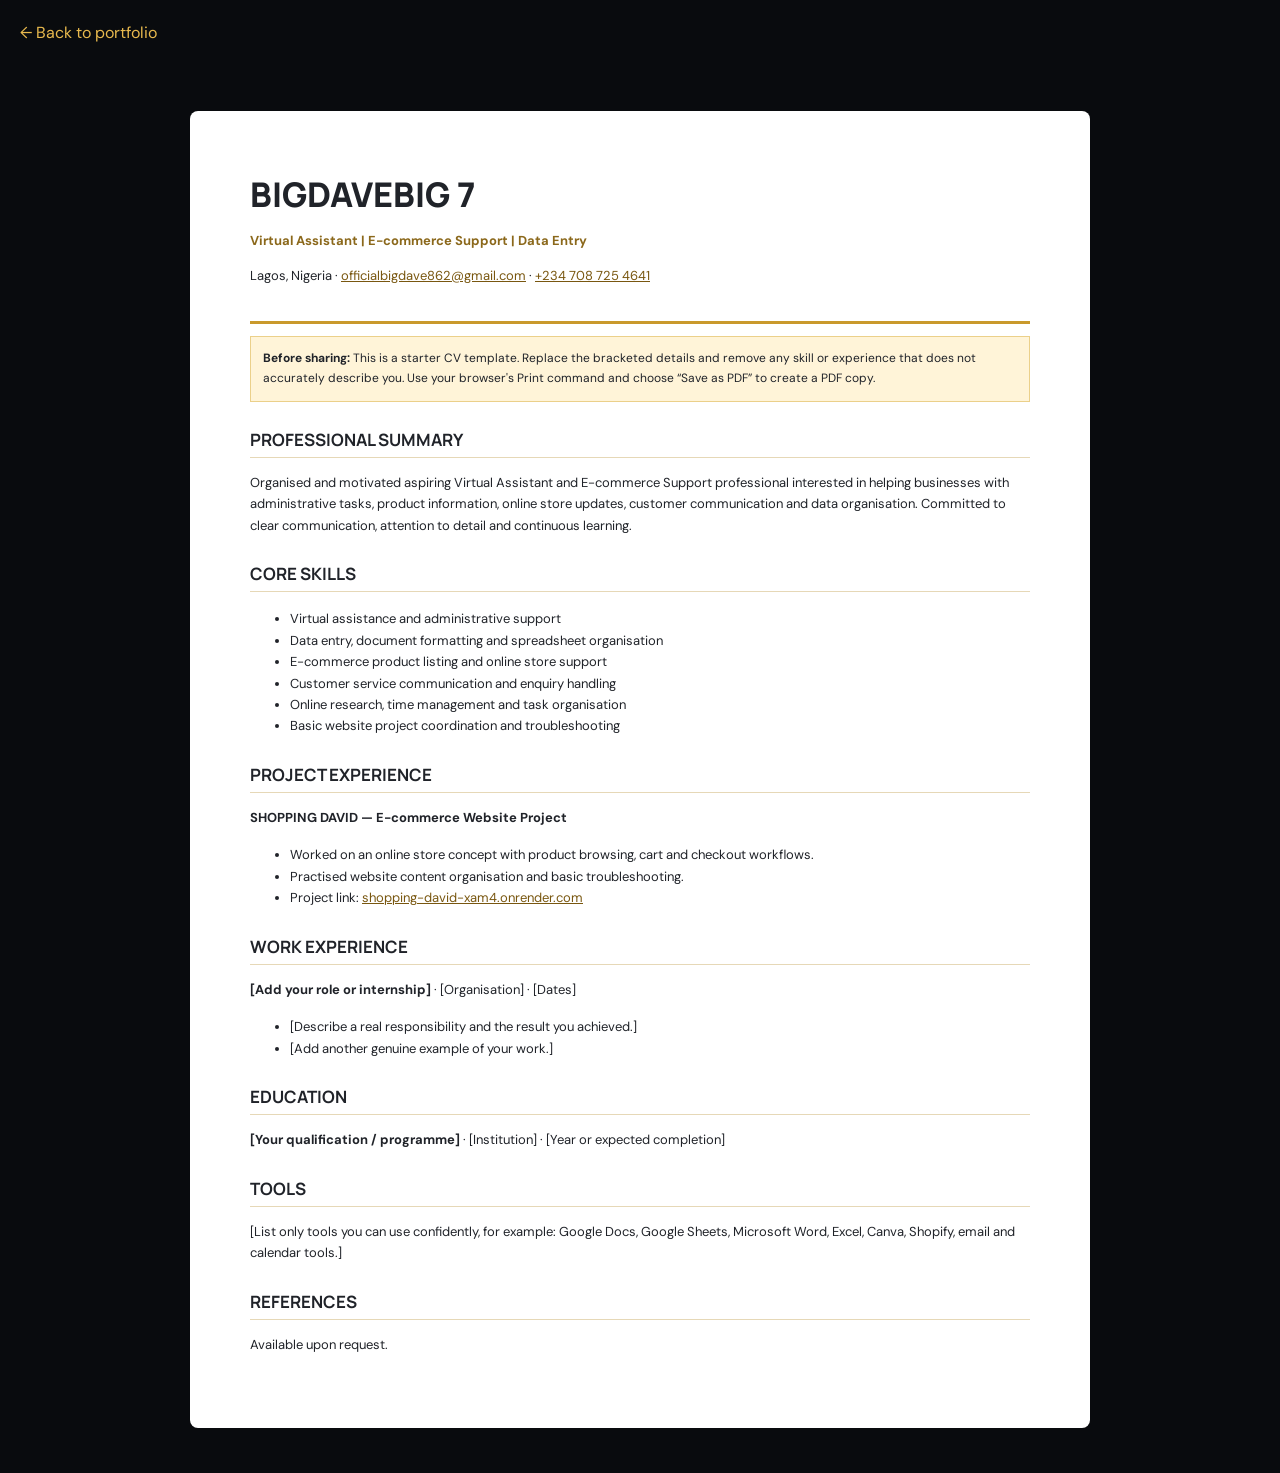
<file: BIGDAVEBIG7/cv.html>
<!doctype html>
<html lang="en"><head><meta charset="utf-8"><meta name="viewport" content="width=device-width,initial-scale=1"><title>CV | BIGDAVEBIG 7</title><link rel="stylesheet" href="style.css"></head>
<body>
<a class="cv-back" href="index.html">← Back to portfolio</a>
<main class="cv-page">
  <div class="cv-top"><h1>BIGDAVEBIG 7</h1><p class="cv-subtitle">Virtual Assistant | E-commerce Support | Data Entry</p><p>Lagos, Nigeria · <a href="mailto:officialbigdave862@gmail.com">officialbigdave862@gmail.com</a> · <a href="https://wa.me/2347087254641">+234 708 725 4641</a></p></div>
  <p class="edit-note"><strong>Before sharing:</strong> This is a starter CV template. Replace the bracketed details and remove any skill or experience that does not accurately describe you. Use your browser's Print command and choose “Save as PDF” to create a PDF copy.</p>
  <h2>PROFESSIONAL SUMMARY</h2><p>Organised and motivated aspiring Virtual Assistant and E-commerce Support professional interested in helping businesses with administrative tasks, product information, online store updates, customer communication and data organisation. Committed to clear communication, attention to detail and continuous learning.</p>
  <h2>CORE SKILLS</h2><ul><li>Virtual assistance and administrative support</li><li>Data entry, document formatting and spreadsheet organisation</li><li>E-commerce product listing and online store support</li><li>Customer service communication and enquiry handling</li><li>Online research, time management and task organisation</li><li>Basic website project coordination and troubleshooting</li></ul>
  <h2>PROJECT EXPERIENCE</h2><p><strong>SHOPPING DAVID — E-commerce Website Project</strong></p><ul><li>Worked on an online store concept with product browsing, cart and checkout workflows.</li><li>Practised website content organisation and basic troubleshooting.</li><li>Project link: <a href="https://shopping-david-xam4.onrender.com">shopping-david-xam4.onrender.com</a></li></ul>
  <h2>WORK EXPERIENCE</h2><p><strong>[Add your role or internship]</strong> · [Organisation] · [Dates]</p><ul><li>[Describe a real responsibility and the result you achieved.]</li><li>[Add another genuine example of your work.]</li></ul>
  <h2>EDUCATION</h2><p><strong>[Your qualification / programme]</strong> · [Institution] · [Year or expected completion]</p>
  <h2>TOOLS</h2><p>[List only tools you can use confidently, for example: Google Docs, Google Sheets, Microsoft Word, Excel, Canva, Shopify, email and calendar tools.]</p>
  <h2>REFERENCES</h2><p>Available upon request.</p>
</main>
</body></html>
</file>
<file: BIGDAVEBIG7/style.css>
@import url('https://fonts.googleapis.com/css2?family=DM+Sans:wght@400;500;600;700&family=Manrope:wght@400;500;600;700;800&display=swap');
:root{--bg:#090b0e;--panel:#101317;--panel2:#15191e;--text:#f4f5f7;--muted:#b7bdc6;--gold:#e8b94e;--gold2:#ffd978;--line:rgba(232,185,78,.24);--shadow:0 18px 55px rgba(0,0,0,.25)}
*{box-sizing:border-box}html{scroll-behavior:smooth;scroll-padding-top:88px}body{margin:0;background:var(--bg);color:var(--text);font-family:'DM Sans',Arial,sans-serif;line-height:1.65}body.light-theme{--bg:#f6f6f3;--panel:#fff;--panel2:#ecece7;--text:#17191d;--muted:#5d626a;--line:rgba(150,108,18,.28);--shadow:0 18px 45px rgba(0,0,0,.08)}a{color:inherit;text-decoration:none}img{display:block;max-width:100%}button,input,select,textarea{font:inherit}.site-header{height:78px;display:flex;align-items:center;justify-content:space-between;gap:24px;padding:0 clamp(20px,5vw,78px);position:sticky;top:0;z-index:20;background:rgba(8,10,12,.96);border-bottom:1px solid var(--line);backdrop-filter:blur(14px)}.light-theme .site-header{background:rgba(255,255,255,.96)}.brand{display:flex;align-items:center;gap:11px;min-width:max-content}.brand-mark{font-family:Manrope,sans-serif;font-weight:800;font-size:32px;color:var(--gold);line-height:1;letter-spacing:-4px}.brand-mark span{font-size:18px;letter-spacing:-1px}.brand-copy{display:grid;line-height:1.25}.brand-copy strong{font:800 15px Manrope,sans-serif;letter-spacing:.7px}.brand-copy small{font-size:8px;letter-spacing:2px;color:var(--muted);margin-top:4px}.site-header nav{display:flex;gap:clamp(12px,2vw,28px);align-items:center}.site-header nav a{font-size:12px;color:var(--muted);transition:color .2s}.site-header nav a:hover,.site-header nav a.active{color:var(--gold)}.header-actions{display:flex;align-items:center;gap:12px}.theme-toggle{border:0;background:transparent;color:var(--text);cursor:pointer;font-size:12px;white-space:nowrap}.theme-toggle:first-letter{color:var(--gold)}.button{display:inline-flex;align-items:center;justify-content:center;gap:10px;padding:12px 19px;border-radius:7px;font-weight:700;font-size:12px;border:1px solid transparent;cursor:pointer;transition:transform .2s,background .2s}.button:hover{transform:translateY(-2px)}.button-gold{background:linear-gradient(135deg,var(--gold2),var(--gold));color:#17130a}.button-outline{border-color:var(--gold);color:var(--text);background:rgba(5,6,8,.35)}.button-outline:hover{background:rgba(232,185,78,.12)}.button.small{padding:9px 15px}.menu-toggle{display:none;background:none;color:var(--gold);border:1px solid var(--line);border-radius:6px;padding:6px 10px;font-size:20px}
.hero{position:relative;min-height:510px;display:flex;align-items:center;overflow:hidden;border-bottom:1px solid var(--line)}.hero-photo{position:absolute;inset:0;background-image:url('https://images.unsplash.com/photo-1497366811353-6870744d04b2?auto=format&fit=crop&w=2200&q=90');background-position:center;background-size:cover;filter:saturate(.72)}.hero-shade{position:absolute;inset:0;background:linear-gradient(90deg,rgba(5,7,9,.97) 0%,rgba(5,7,9,.88) 32%,rgba(5,7,9,.38) 68%,rgba(5,7,9,.55) 100%),linear-gradient(0deg,rgba(5,7,9,.5),transparent 30%)}.hero-content{position:relative;z-index:1;padding:72px clamp(24px,7vw,110px);max-width:760px}.eyebrow{font-size:10px;letter-spacing:2.4px;color:var(--gold);font-weight:700;margin:0 0 13px}.hero h1{font:800 clamp(37px,5.5vw,68px)/1.08 Manrope,sans-serif;letter-spacing:-2px;margin:0 0 10px}.hero h1 span,.section h2 span,.cv-card h2 span,.contact-copy h2 span{color:var(--gold)}.hero h2{font:500 clamp(20px,2.4vw,28px)/1.3 Manrope,sans-serif;margin:0 0 17px}.hero-text{max-width:500px;color:#e1e2e5;font-size:14px}.hero-buttons{display:flex;gap:12px;flex-wrap:wrap;margin-top:25px}.hero-note{font-size:11px;color:#ddd;margin-top:25px}.live-dot{display:inline-block;width:7px;height:7px;border-radius:50%;background:var(--gold);margin-right:7px}.hero-side-note{position:absolute;right:clamp(25px,6vw,90px);top:50%;transform:translateY(-50%);display:grid;gap:5px;font:700 18px Manrope,sans-serif;letter-spacing:2px;color:var(--gold);text-align:right;text-shadow:0 2px 15px #000}.hero-side-note:after{content:"";height:2px;width:45px;background:var(--gold);justify-self:end;margin-top:12px}
.trust-strip{display:grid;grid-template-columns:repeat(4,1fr);padding:24px clamp(24px,7vw,110px);gap:20px;background:var(--panel);border-bottom:1px solid var(--line)}.trust-strip>div{display:flex;align-items:center;gap:14px}.trust-icon{font-size:27px;color:var(--gold)}.trust-strip p{display:grid;margin:0;line-height:1.4}.trust-strip strong{font-size:12px}.trust-strip small{font-size:10px;color:var(--muted);margin-top:4px}
.section{padding:76px clamp(22px,6vw,90px)}.about-section{display:grid;grid-template-columns:1.15fr .95fr .9fr;gap:34px;align-items:center}.section h2,.cv-card h2,.contact-copy h2{font:800 clamp(27px,3vw,39px)/1.2 Manrope,sans-serif;letter-spacing:-1.2px;margin:0 0 18px}.about-copy p:not(.eyebrow){font-size:13px;color:var(--muted)}.about-copy .button{margin-top:14px}.about-image-wrap{position:relative}.about-image-wrap img{height:350px;width:100%;object-fit:cover;border-radius:9px;filter:saturate(.8)}.image-caption{position:absolute;bottom:14px;left:14px;right:14px;display:flex;gap:11px;align-items:center;padding:12px;background:rgba(7,9,11,.88);border:1px solid var(--line);border-radius:7px}.caption-icon{color:var(--gold);font-size:24px}.image-caption span:last-child{display:grid;line-height:1.4}.image-caption strong{font-size:11px}.image-caption small{font-size:10px;color:#c2c5ca}.values-list{display:grid;gap:22px}.values-list>div{display:flex;gap:15px;align-items:flex-start}.values-list b{color:var(--gold);font:700 15px Manrope,sans-serif;border-bottom:1px solid var(--gold);padding-bottom:4px}.values-list span{display:grid;line-height:1.45}.values-list strong{font-size:12px}.values-list small{color:var(--muted);font-size:11px;margin-top:4px}
.services-section{background:var(--panel);border-top:1px solid var(--line);border-bottom:1px solid var(--line)}.section-heading{display:flex;justify-content:space-between;align-items:end;gap:30px;margin-bottom:30px}.section-heading h2{margin-bottom:0}.section-heading>p{max-width:300px;color:var(--muted);font-size:12px;margin:0 0 4px}.service-grid{display:grid;grid-template-columns:repeat(3,1fr);gap:14px}.service-card{position:relative;padding:25px 23px 30px;border:1px solid var(--line);border-radius:9px;background:var(--bg);min-height:195px;overflow:hidden;transition:border-color .2s,transform .2s}.service-card:hover{border-color:var(--gold);transform:translateY(-3px)}.service-icon{font:700 28px Manrope,sans-serif;color:var(--gold)}.service-card h3{font:700 16px Manrope,sans-serif;margin:15px 0 8px}.service-card p{font-size:12px;color:var(--muted);margin:0;max-width:300px}.service-number{position:absolute;right:17px;bottom:10px;font:800 28px Manrope,sans-serif;color:rgba(232,185,78,.12)}
.projects-section{background:var(--bg)}.project-grid{display:grid;grid-template-columns:1.15fr 1fr 1fr;gap:18px}.project-card{border:1px solid var(--line);border-radius:9px;overflow:hidden;background:var(--panel);transition:transform .2s}.project-card:hover{transform:translateY(-3px)}.project-card img{width:100%;height:200px;object-fit:cover;filter:saturate(.78)}.project-body{padding:20px}.tag{font-size:9px;letter-spacing:1.5px;color:var(--gold);font-weight:700}.project-body h3{font:700 17px Manrope,sans-serif;margin:9px 0}.project-body p{font-size:12px;color:var(--muted);min-height:60px}.text-link{color:var(--gold);font-size:12px;font-weight:700}.project-note{font-size:11px;color:var(--muted)}.small-note{font-size:10px;color:var(--muted);margin:18px 0 0}
.office-section{background:var(--panel2);border-block:1px solid var(--line)}.office-inner{display:grid;grid-template-columns:.8fr 1.5fr;gap:35px;align-items:center}.office-intro p:not(.eyebrow){font-size:12px;color:var(--muted)}.office-gallery{display:grid;grid-template-columns:1fr 1fr;gap:12px}.office-gallery img{width:100%;height:175px;object-fit:cover;border-radius:7px;border:1px solid var(--line);filter:saturate(.8)}.cv-section{padding-top:55px;padding-bottom:55px}.cv-card{padding:34px 38px;border:1px solid var(--line);border-radius:10px;background:linear-gradient(110deg,var(--panel),var(--bg));display:flex;justify-content:space-between;align-items:center;gap:25px}.cv-card h2{font-size:28px;margin-bottom:8px}.cv-card p:not(.eyebrow){font-size:12px;color:var(--muted);margin:0;max-width:650px}
.contact-section{display:grid;grid-template-columns:1fr .9fr;gap:clamp(35px,7vw,100px);background:var(--panel);border-top:1px solid var(--line)}.contact-copy>p:not(.eyebrow){color:var(--muted);font-size:13px;max-width:450px}.contact-detail{display:flex;gap:14px;align-items:center;margin-top:22px}.contact-detail>span{font-size:24px;color:var(--gold);width:28px}.contact-detail div{display:grid;line-height:1.5}.contact-detail small{font-size:9px;letter-spacing:1.5px;color:var(--gold)}.contact-detail a,.contact-detail p{font-size:12px;margin:3px 0 0}.contact-form{padding:28px;background:var(--bg);border:1px solid var(--line);border-radius:9px;display:grid;gap:9px}.contact-form h3{font:700 19px Manrope,sans-serif;margin:0 0 8px}.contact-form label{font-size:11px;color:var(--muted);margin-top:5px}.contact-form input,.contact-form select,.contact-form textarea{width:100%;border:1px solid var(--line);background:var(--panel);color:var(--text);padding:12px;border-radius:6px;outline:none;font-size:12px}.contact-form input:focus,.contact-form select:focus,.contact-form textarea:focus{border-color:var(--gold)}.contact-form textarea{resize:vertical}.submit-button{margin-top:7px}.form-help{font-size:10px;color:var(--muted);margin:0}
.site-footer{padding:30px clamp(22px,6vw,90px);display:flex;align-items:center;justify-content:space-between;gap:25px;flex-wrap:wrap;border-top:1px solid var(--line)}.footer-brand .brand-mark{font-size:26px}.footer-brand .brand-copy strong{font-size:12px}.site-footer>p{font-size:10px;color:var(--muted);max-width:250px}.footer-links{display:flex;gap:17px}.footer-links a,.site-footer>small{font-size:10px;color:var(--muted)}.footer-links a:hover{color:var(--gold)}
/* CV page */.cv-page{max-width:900px;margin:45px auto;padding:clamp(25px,5vw,60px);background:#fff;color:#202329;border-radius:8px}.cv-page .cv-top{border-bottom:3px solid #c9992c;padding-bottom:22px}.cv-page h1{font:800 34px Manrope,sans-serif;margin:0}.cv-page .cv-subtitle{color:#8b681b;font-weight:700}.cv-page h2{font:700 17px Manrope,sans-serif;border-bottom:1px solid #e6d8b7;padding-bottom:6px;margin-top:26px}.cv-page p,.cv-page li{font-size:13px}.cv-page .edit-note{background:#fff4d8;border:1px solid #ebd08a;padding:12px;font-size:12px}.cv-page a{color:#795710;text-decoration:underline}.cv-back{display:inline-block;margin:20px;color:var(--gold)}
@media(max-width:1050px){.site-header{gap:12px;padding-inline:22px}.site-header nav{gap:12px}.site-header nav a{font-size:11px}.header-actions .theme-toggle span{display:none}.about-section{grid-template-columns:1fr 1fr}.values-list{grid-column:1/-1;grid-template-columns:1fr 1fr}.hero-side-note{display:none}}
@media(max-width:760px){.site-header{height:70px}.menu-toggle{display:block;margin-left:auto}.site-header nav{display:none;position:absolute;top:69px;left:0;right:0;padding:16px 22px 22px;background:var(--panel);border-bottom:1px solid var(--line);flex-direction:column;align-items:stretch;gap:0}.site-header nav.open{display:flex}.site-header nav a{padding:12px 0;border-bottom:1px solid var(--line);font-size:13px}.header-actions{gap:6px}.header-actions .button{display:none}.theme-toggle{font-size:17px}.brand-copy strong{font-size:12px}.brand-copy small{font-size:7px}.brand-mark{font-size:28px}.hero{min-height:560px}.hero-content{padding:60px 24px}.hero h1{font-size:43px}.hero-shade{background:linear-gradient(90deg,rgba(5,7,9,.94),rgba(5,7,9,.68)),linear-gradient(0deg,rgba(5,7,9,.6),transparent)}.trust-strip{grid-template-columns:1fr 1fr;padding:22px;gap:22px 12px}.section{padding:55px 22px}.about-section{grid-template-columns:1fr}.about-image-wrap img{height:290px}.values-list{grid-column:auto;grid-template-columns:1fr 1fr;gap:20px}.section-heading{display:block}.section-heading>p{margin-top:14px}.service-grid{grid-template-columns:1fr 1fr}.service-card{padding:20px 16px;min-height:205px}.service-card h3{font-size:14px}.project-grid{grid-template-columns:1fr}.project-card img{height:220px}.project-body p{min-height:0}.office-inner{grid-template-columns:1fr}.office-gallery img{height:140px}.cv-card{align-items:flex-start;flex-direction:column;padding:26px}.contact-section{grid-template-columns:1fr}.contact-form{padding:22px}.site-footer{justify-content:flex-start}.site-footer>p{order:3;flex-basis:100%}.footer-links{flex-wrap:wrap}.cv-page{margin:18px;padding:25px}}
@media(max-width:420px){.brand-copy strong{font-size:10px}.brand-copy small{letter-spacing:1px}.brand{gap:7px}.hero h1{font-size:36px}.hero-buttons{align-items:stretch;flex-direction:column;max-width:260px}.trust-strip{grid-template-columns:1fr}.service-grid{grid-template-columns:1fr}.values-list{grid-template-columns:1fr}.office-gallery img{height:115px}.cv-card h2{font-size:24px}}
</file>
